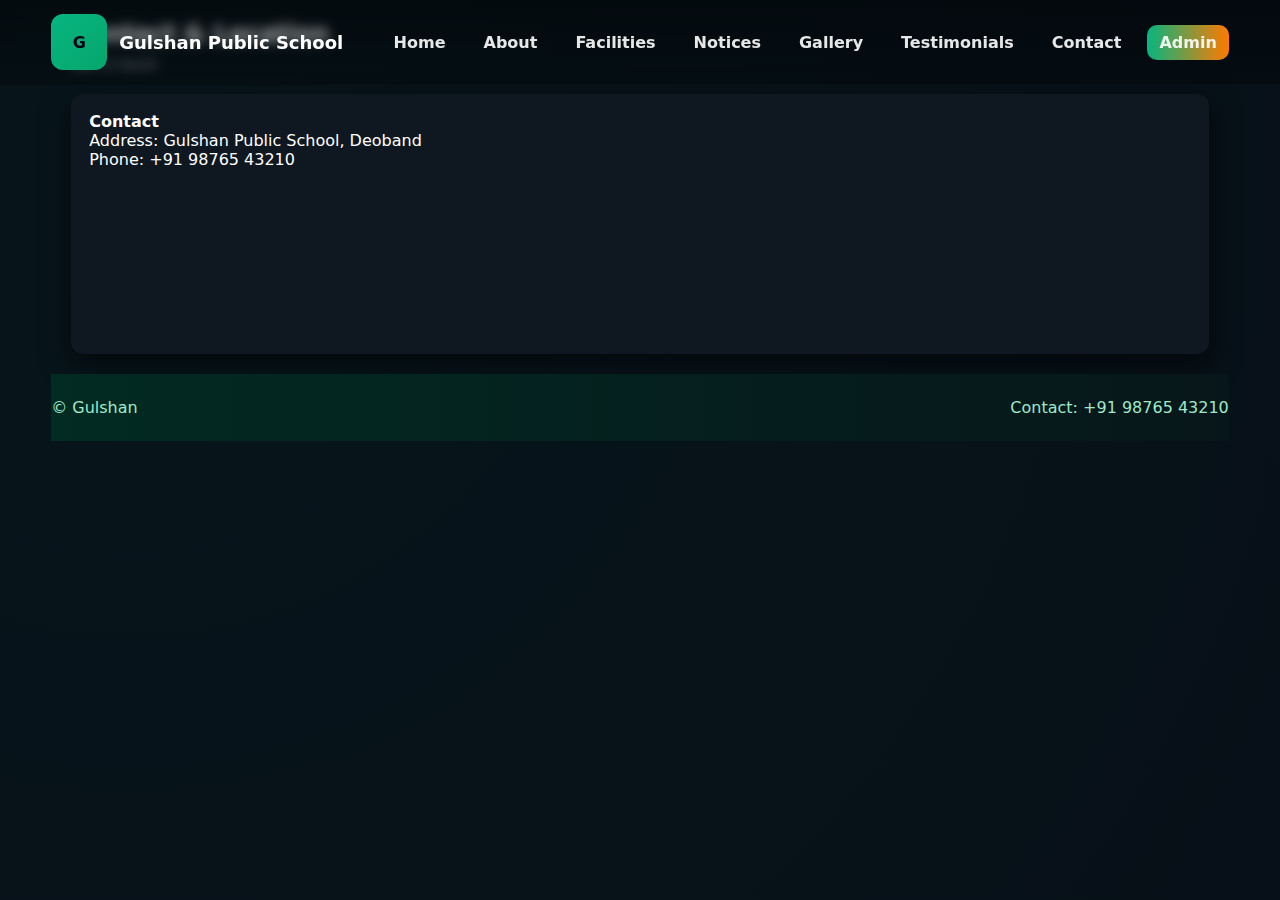
<file: contact.html>
<!doctype html><html lang="hi"><head><meta charset="utf-8"><meta name="viewport" content="width=device-width,initial-scale=1"><title>Contact - Gulshan</title><link rel="stylesheet" href="assets/css/style.css"></head><body>
<header class="header"><div class="container nav-inner"><div class="brand"><div class="logo">G</div><div><h1>Gulshan Public School</h1></div></div><nav class="nav-links"><a href="index.html">Home</a><a href="about.html">About</a><a href="facilities.html">Facilities</a><a href="notices.html">Notices</a><a href="gallery.html">Gallery</a><a href="testimonials.html">Testimonials</a><a class="active" href="contact.html">Contact</a><a class="cta" href="admin/login.html">Admin</a></nav></div></header>
<main><section class="container"><div class="section-title"><h2>Contact & Location</h2><div class="section-sub">Get in touch</div></div><div class="card contact-card"><div class="left"><h4>Contact</h4><p>Address: Gulshan Public School, Deoband</p><p>Phone: +91 98765 43210</p></div><div class="right"><iframe src="https://maps.google.com/maps?q=Deoband&t=&z=13&ie=UTF8&iwloc=&output=embed" style="width:100%;height:220px;border:0;border-radius:10px"></iframe></div></div></section></main>
<footer class="footer container"><div style="display:flex;justify-content:space-between"><div>© Gulshan</div><div>Contact: +91 98765 43210</div></div></footer>
<script src="assets/js/main.js"></script></body></html>
</file>
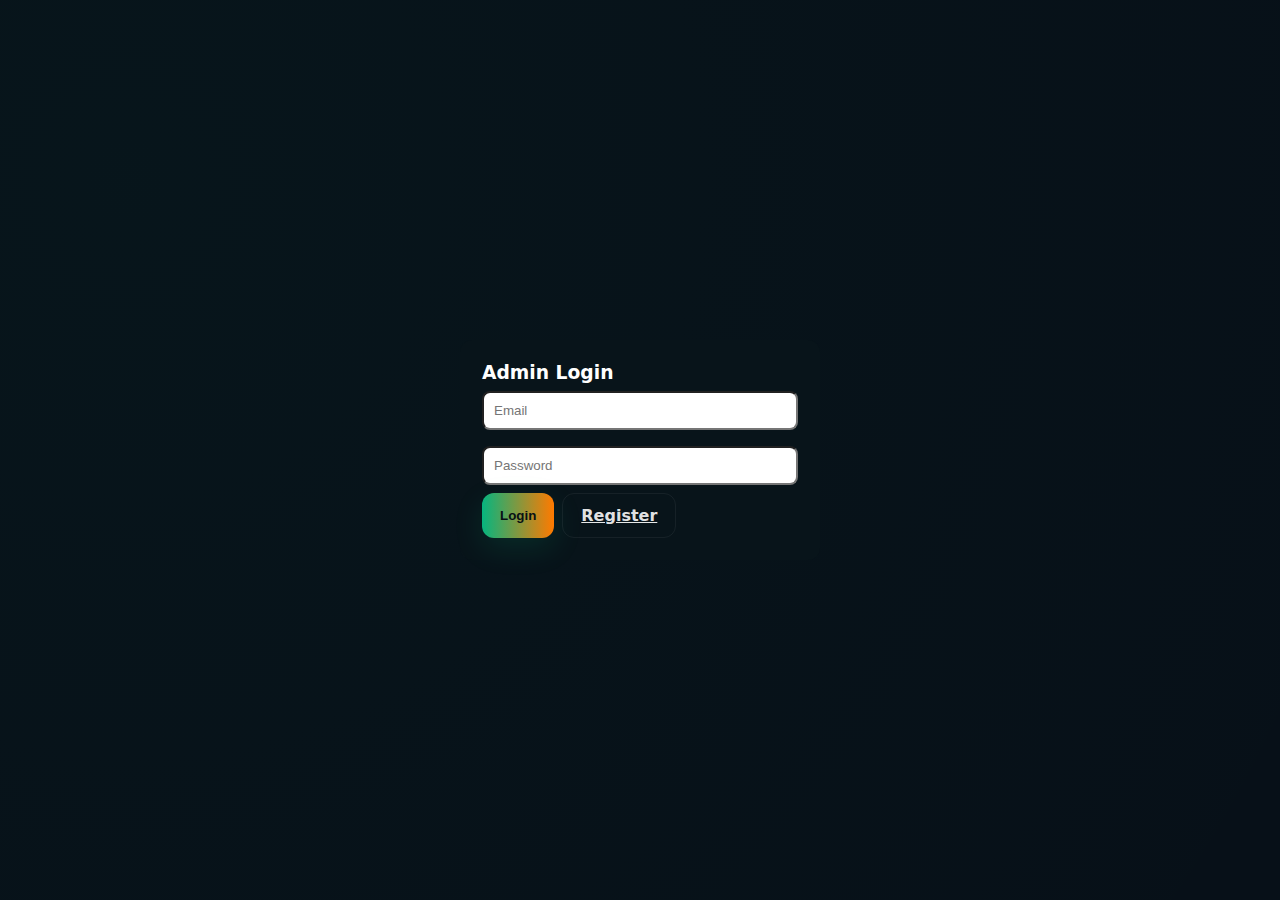
<file: admin/attendance.html>
<!doctype html><html lang="en"><head><meta charset='utf-8'><meta name='viewport' content='width=device-width,initial-scale=1'><title>Attendance</title><link rel='stylesheet' href='../assets/css/style.css'></head><body>
<div style="display:flex;align-items:center;justify-content:space-between;padding:12px;background:linear-gradient(90deg,var(--green),var(--orange));color:#081014"><div><strong>Admin</strong></div><div><button onclick="logoutAdmin()" style="background:#fff;padding:6px;border-radius:6px">Logout</button></div></div>
<div style="display:flex"><aside style="width:240px;padding:18px;background:#07131a;color:rgba(255,255,255,0.9)"><ul style="list-style:none;padding:0"><li><a href="dashboard.html">Dashboard</a></li><li><a href="attendance.html"><strong>Attendance</strong></a></li></ul></aside>
<main style="flex:1;padding:18px"><h2>Attendance Panel</h2><div style="display:flex;gap:8px;align-items:center"><input type="date" id="attendanceDate" value=""><button onclick="loadAttendance()">Load</button></div><div id="attendanceArea" style="margin-top:12px" class="card">Load a date to manage attendance.</div></main></div>
<script src="../assets/js/admin.js"></script>
<script>
function loadAttendance(){
  const date = document.getElementById('attendanceDate').value || new Date().toISOString().slice(0,10);
  renderAttendanceForDate(date);
}
document.addEventListener('DOMContentLoaded', ()=>{ adminInit(); document.getElementById('attendanceDate').value = new Date().toISOString().slice(0,10); });
</script>
</body></html>
</file>
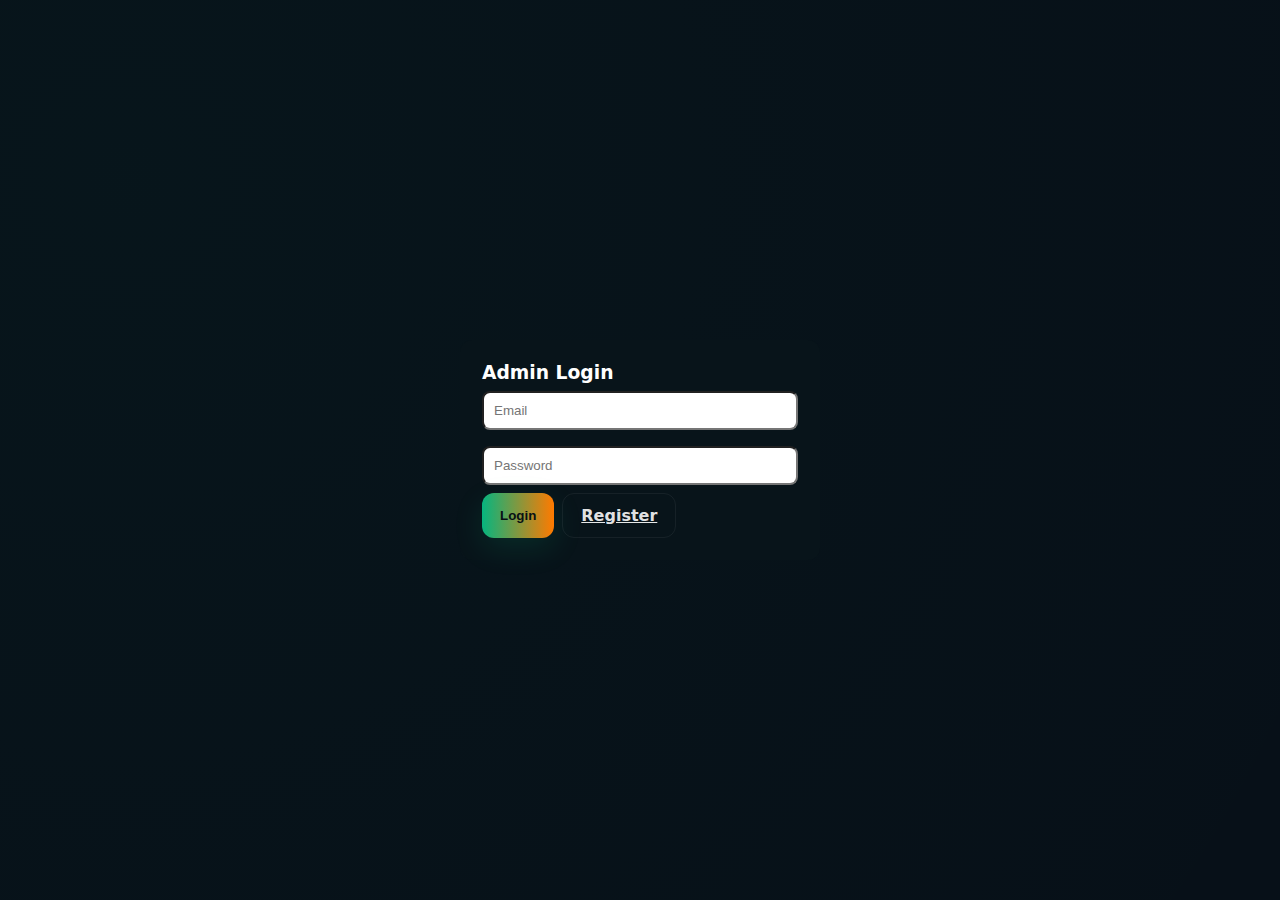
<file: admin/dashboard.html>
<!doctype html><html lang="en"><head><meta charset="utf-8"><meta name="viewport" content="width=device-width,initial-scale=1"><title>Admin Dashboard</title><link rel="stylesheet" href="../assets/css/style.css"></head><body>
<div class="admin-top" style="background:linear-gradient(90deg,var(--green),var(--orange));padding:14px;color:#081014;display:flex;justify-content:space-between;align-items:center">
  <div><strong>Gulshan Admin</strong></div>
  <div>Welcome, <span id="adminName">Admin</span> <button onclick="logoutAdmin()" style="margin-left:12px;padding:6px 10px;border-radius:8px;border:0;background:#fff">Logout</button></div>
</div>
<div style="display:flex">
  <aside style="width:240px;padding:18px;background:#07131a;border-right:1px solid rgba(255,255,255,0.03)">
    <ul style="list-style:none;padding:0;color:rgba(255,255,255,0.9)">
      <li><a href="dashboard.html">Dashboard</a></li>
      <li><a href="students.html">Students</a></li>
      <li><a href="teachers.html">Teachers</a></li>
      <li><a href="fees.html">Fees</a></li>
      <li><a href="attendance.html">Attendance</a></li>
      <li><a href="notices-admin.html">Notices</a></li>
      <li><a href="uploads.html">Gallery Uploads</a></li>
    </ul>
  </aside>
  <main style="flex:1;padding:18px">
    <h2>Dashboard</h2>
    <div style="display:grid;grid-template-columns:repeat(auto-fit,minmax(140px,1fr));gap:12px;margin-top:12px">
      <div class="card"><div id="statStudents" style="font-size:22px">0</div><div style="font-size:12px;color:#9aa">Students</div></div>
      <div class="card"><div id="statTeachers" style="font-size:22px">0</div><div style="font-size:12px;color:#9aa">Teachers</div></div>
      <div class="card"><div id="statNotices" style="font-size:22px">0</div><div style="font-size:12px;color:#9aa">Notices</div></div>
      <div class="card"><div id="statGallery" style="font-size:22px">0</div><div style="font-size:12px;color:#9aa">Gallery</div></div>
    </div>
    <div style="margin-top:20px"><h3>Quick Actions</h3><div style="display:flex;gap:8px;margin-top:8px"><button onclick="location.href='students.html'">Manage Students</button><button onclick="location.href='teachers.html'">Manage Teachers</button><button onclick="location.href='fees.html'">Fees</button><button onclick="location.href='attendance.html'">Attendance</button></div></div>
  </main>
</div>
<script src="../assets/js/admin.js"></script>
<script>document.addEventListener('DOMContentLoaded', ()=>{ adminInit && adminInit(); renderDashboardStats && renderDashboardStats(); });</script>
</body></html>
</file>
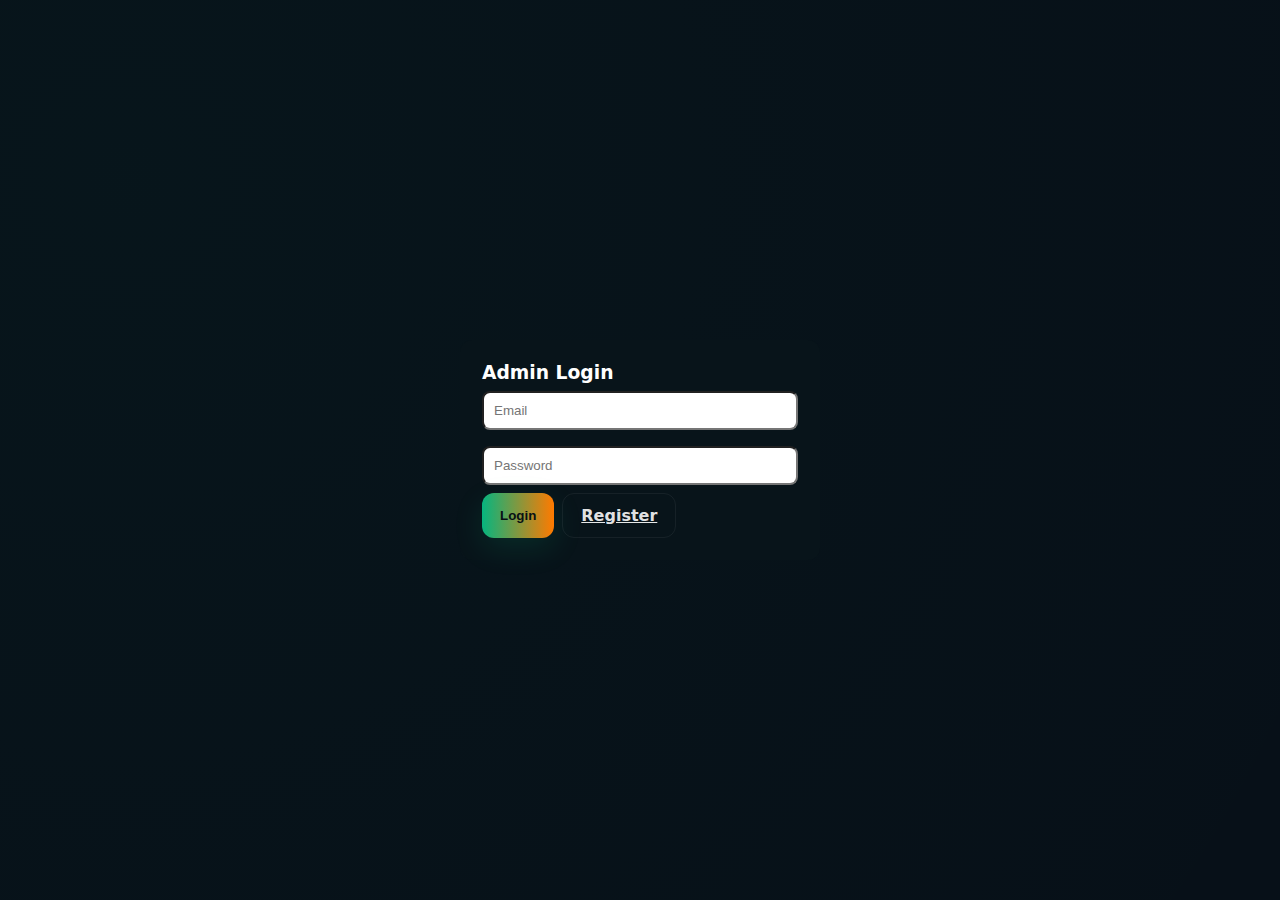
<file: admin/fees.html>
<!doctype html><html lang="en"><head><meta charset='utf-8'><meta name='viewport' content='width=device-width,initial-scale=1'><title>Fees</title><link rel='stylesheet' href='../assets/css/style.css'></head><body>
<div style="display:flex;align-items:center;justify-content:space-between;padding:12px;background:linear-gradient(90deg,var(--green),var(--orange));color:#081014"><div><strong>Admin</strong></div><div><button onclick="logoutAdmin()" style="background:#fff;padding:6px;border-radius:6px">Logout</button></div></div>
<div style="display:flex"><aside style="width:240px;padding:18px;background:#07131a;color:rgba(255,255,255,0.9)"><ul style="list-style:none;padding:0"><li><a href="dashboard.html">Dashboard</a></li><li><a href="fees.html"><strong>Fees</strong></a></li></ul></aside>
<main style="flex:1;padding:18px"><h2>Fees Management</h2><div style="margin-top:8px"><button onclick="openAddFee()">+ Add Payment</button></div><table class="table" id="feesTable" style="margin-top:12px"><thead><tr><th>Student</th><th>Amount</th><th>Date</th><th>Note</th><th>Actions</th></tr></thead><tbody></tbody></table></main></div>
<div id="modal" class="modal"><div class="modal-card" id="modalCard"></div></div>
<script src="../assets/js/admin.js"></script>
<script>
function openAddFee(){
  const studs = JSON.parse(localStorage.getItem('gp_students')||'[]');
  if(studs.length===0){ alert('No students'); return; }
  const options = studs.map(s=>`<option value="${s.id}">${s.name} (${s.class||''})</option>`).join('');
  document.getElementById('modalCard').innerHTML = `<h3>Add Payment</h3><div style="display:grid;grid-template-columns:1fr 1fr;gap:8px"><select id="feeStudent">${options}</select><input id="feeAmount" placeholder="Amount"></div><div style="margin-top:8px"><input id="feeNote" placeholder="Note"></div><div style="text-align:right;margin-top:8px"><button onclick="saveFeeModal()">Save</button></div>`;
  document.getElementById('modal').classList.add('open');
}
function saveFeeModal(){ const studentId=document.getElementById('feeStudent').value; const amount=document.getElementById('feeAmount').value; const note=document.getElementById('feeNote').value; if(!studentId||!amount){ alert('Select and amount'); return; } window.addFee({studentId,amount:parseFloat(amount),date:new Date().toLocaleDateString(),note}); document.getElementById('modal').classList.remove('open'); }
document.addEventListener('DOMContentLoaded', ()=>{ adminInit(); renderFees(); renderDashboardStats(); });
</script>
</body></html>
</file>
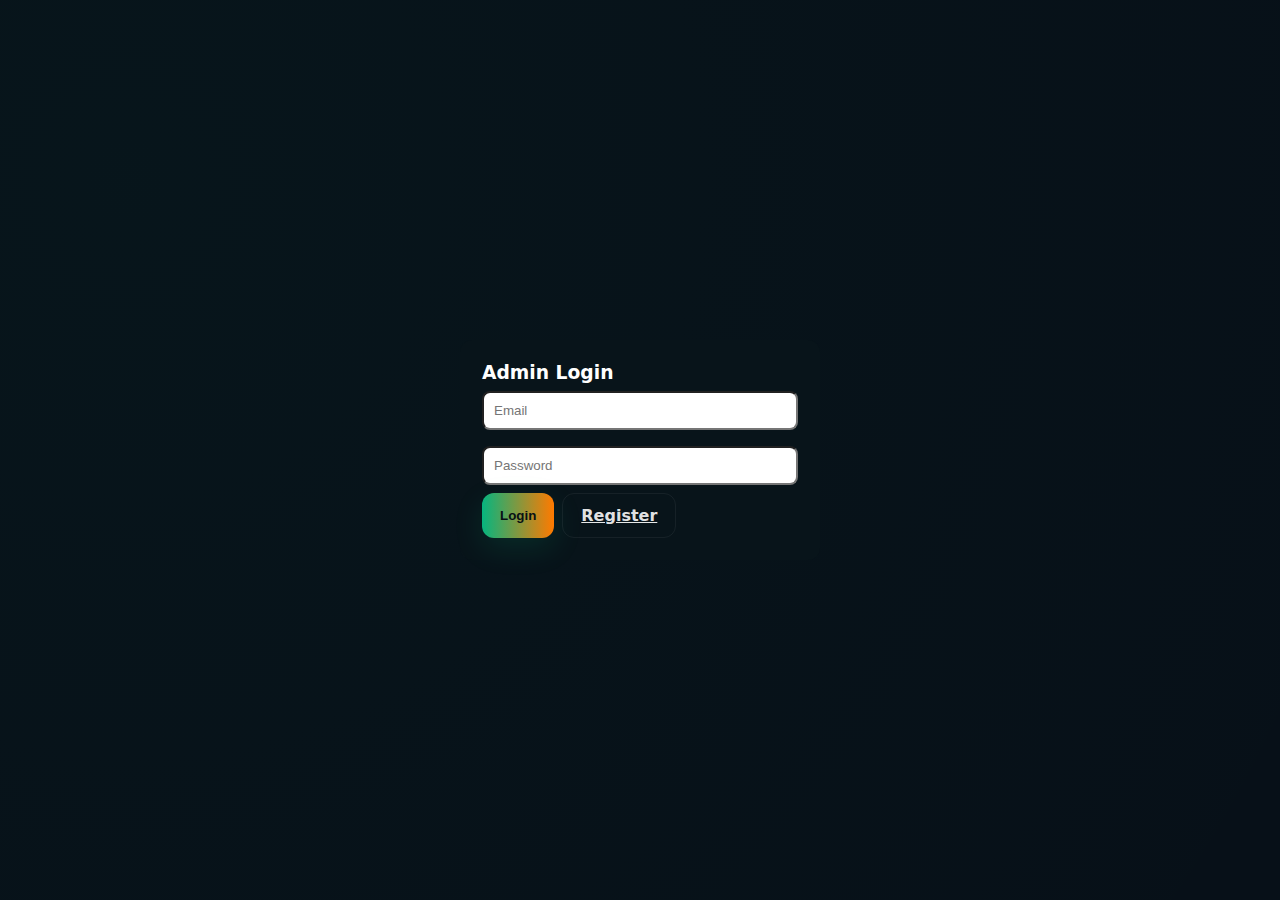
<file: admin/login.html>
<!doctype html><html lang="en"><head><meta charset="utf-8"><meta name="viewport" content="width=device-width,initial-scale=1"><title>Admin Login</title><link rel="stylesheet" href="../assets/css/style.css"></head><body>
<div style="min-height:100vh;display:flex;align-items:center;justify-content:center;padding:20px">
  <div style="background:#08141a;padding:22px;border-radius:12px;width:360px">
    <h3>Admin Login</h3>
    <input id="loginEmail" placeholder="Email" style="width:100%;padding:10px;margin:8px 0;border-radius:8px">
    <input id="loginPass" placeholder="Password" type="password" style="width:100%;padding:10px;margin:8px 0;border-radius:8px">
    <div style="display:flex;gap:8px"><button id="btnLogin" class="btn btn-primary">Login</button><a href="register.html" class="btn btn-ghost">Register</a></div>
  </div>
</div>
<script src="../assets/js/admin.js"></script>
<script>
document.getElementById('btnLogin').addEventListener('click', function(){
  const email = document.getElementById('loginEmail').value.trim();
  const pass = document.getElementById('loginPass').value.trim();
  const res = window.loginAdmin(email, pass);
  if(res.ok){ location.href = 'dashboard.html'; } else { alert('Invalid credentials or no account'); }
});
</script>
</body></html>
</file>
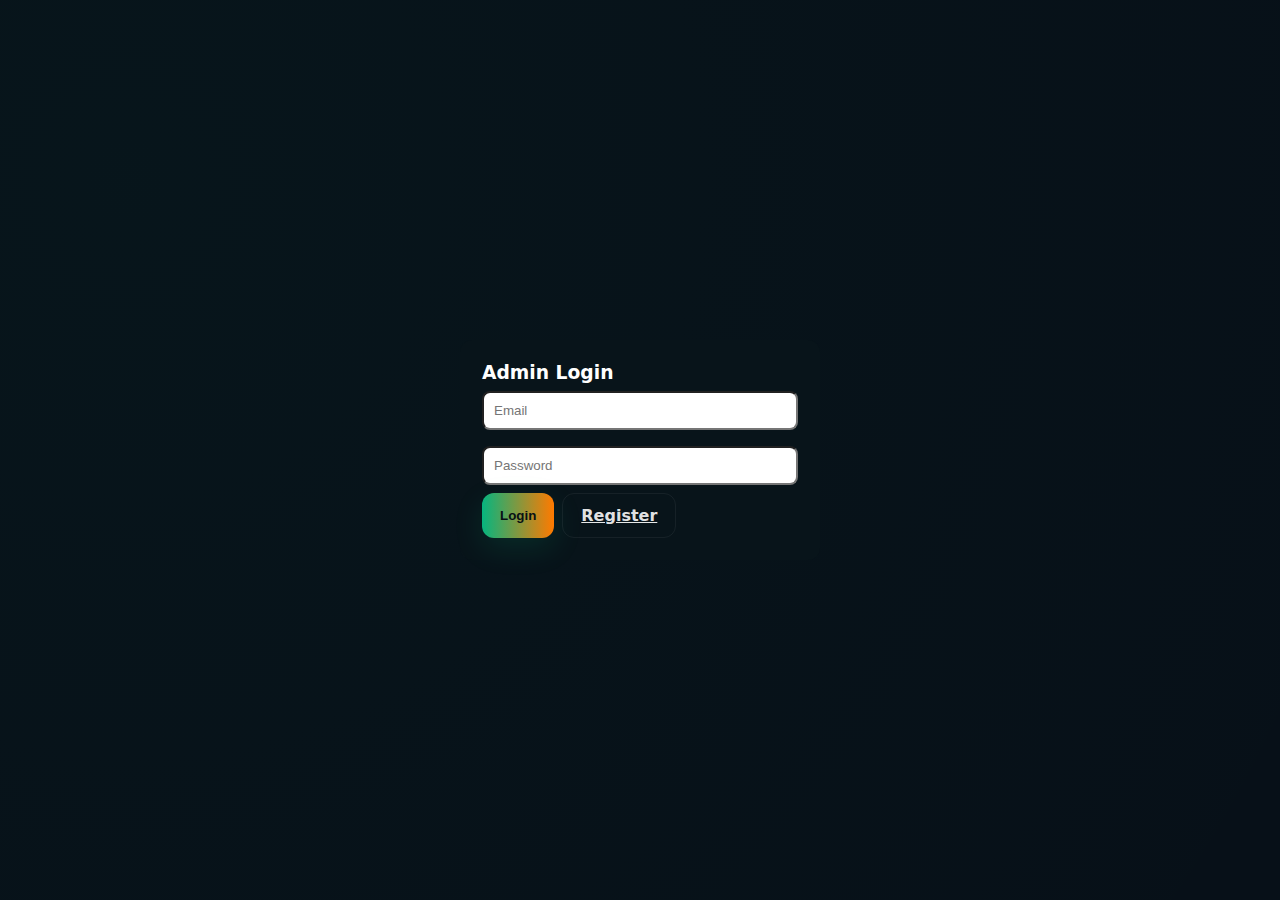
<file: admin/notices-admin.html>
<!doctype html><html lang="en"><head><meta charset='utf-8'><meta name='viewport' content='width=device-width,initial-scale=1'><title>Notices Admin</title><link rel='stylesheet' href='../assets/css/style.css'></head><body>
<div style="display:flex;align-items:center;justify-content:space-between;padding:12px;background:linear-gradient(90deg,var(--green),var(--orange));color:#081014"><div><strong>Admin</strong></div><div><button onclick="logoutAdmin()" style="background:#fff;padding:6px;border-radius:6px">Logout</button></div></div>
<div style="display:flex"><aside style="width:240px;padding:18px;background:#07131a;color:rgba(255,255,255,0.9)"><ul style="list-style:none;padding:0"><li><a href="dashboard.html">Dashboard</a></li><li><a href="notices-admin.html"><strong>Notices</strong></a></li></ul></aside>
<main style="flex:1;padding:18px"><h2>Notices</h2><div style="margin-top:8px"><button onclick="openAddNotice()">+ Add Notice</button></div><table class="table" id="noticesTable" style="margin-top:12px"><thead><tr><th>Title</th><th>Message</th><th>Date</th><th>Actions</th></tr></thead><tbody></tbody></table></main></div>
<div id="modal" class="modal"><div class="modal-card" id="modalCard"></div></div>
<script src="../assets/js/admin.js"></script>
<script>
function openAddNotice(){ document.getElementById('modalCard').innerHTML = `<h3>Add Notice</h3><div style="margin-top:8px"><input id="n_title" placeholder="Title" style="width:100%;padding:8px;border-radius:6px"><textarea id="n_msg" placeholder="Message" style="width:100%;margin-top:8px;padding:8px;border-radius:6px"></textarea></div><div style="text-align:right;margin-top:8px"><button onclick="saveNoticeModal()">Save</button></div>`; document.getElementById('modal').classList.add('open'); }
function saveNoticeModal(){ const title=document.getElementById('n_title').value.trim(); const msg=document.getElementById('n_msg').value.trim(); if(!title||!msg){ alert('Fill'); return;} window.addNoticeAdmin({title,msg}); document.getElementById('modal').classList.remove('open'); }
document.addEventListener('DOMContentLoaded', ()=>{ adminInit(); renderNoticesAdmin(); renderDashboardStats(); });
</script>
</body></html>
</file>
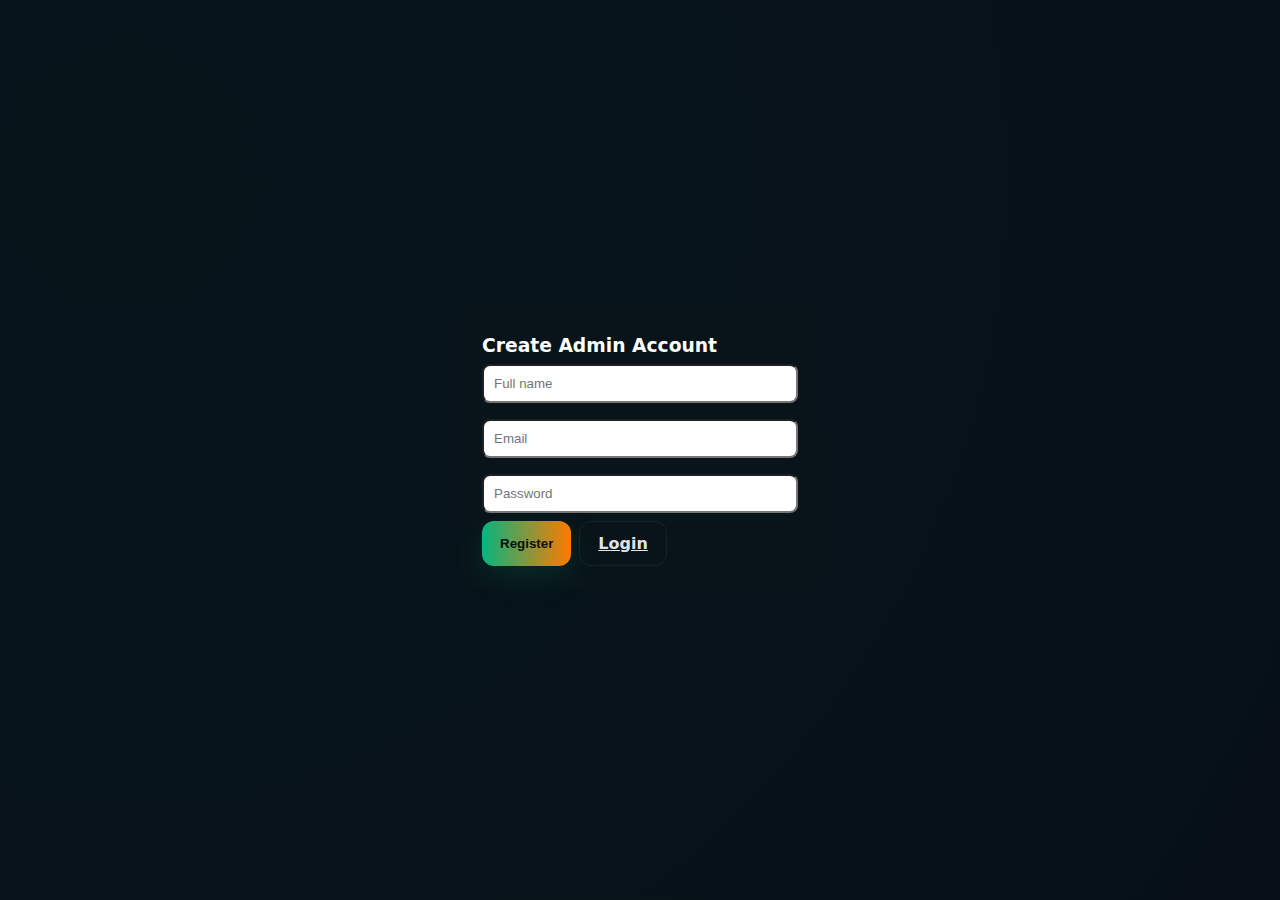
<file: admin/register.html>
<!doctype html><html lang="en"><head><meta charset="utf-8"><meta name="viewport" content="width=device-width,initial-scale=1"><title>Admin Register</title><link rel="stylesheet" href="../assets/css/style.css"></head><body>
<div style="min-height:100vh;display:flex;align-items:center;justify-content:center;padding:20px">
  <div style="background:#08141a;padding:22px;border-radius:12px;width:360px">
    <h3>Create Admin Account</h3>
    <input id="regName" placeholder="Full name" style="width:100%;padding:10px;margin:8px 0;border-radius:8px">
    <input id="regEmail" placeholder="Email" style="width:100%;padding:10px;margin:8px 0;border-radius:8px">
    <input id="regPass" placeholder="Password" type="password" style="width:100%;padding:10px;margin:8px 0;border-radius:8px">
    <div style="display:flex;gap:8px"><button id="btnRegister" class="btn btn-primary">Register</button><a href="login.html" class="btn btn-ghost">Login</a></div>
  </div>
</div>
<script src="../assets/js/admin.js"></script>
<script>
document.getElementById('btnRegister').addEventListener('click', function(){
  const name = document.getElementById('regName').value.trim();
  const email = document.getElementById('regEmail').value.trim();
  const pass = document.getElementById('regPass').value.trim();
  const r = window.registerAdmin(name,email,pass);
  if(r.ok){ alert('Registered. Please login.'); location.href='login.html'; } else alert(r.msg || 'Error');
});
</script>
</body></html>
</file>
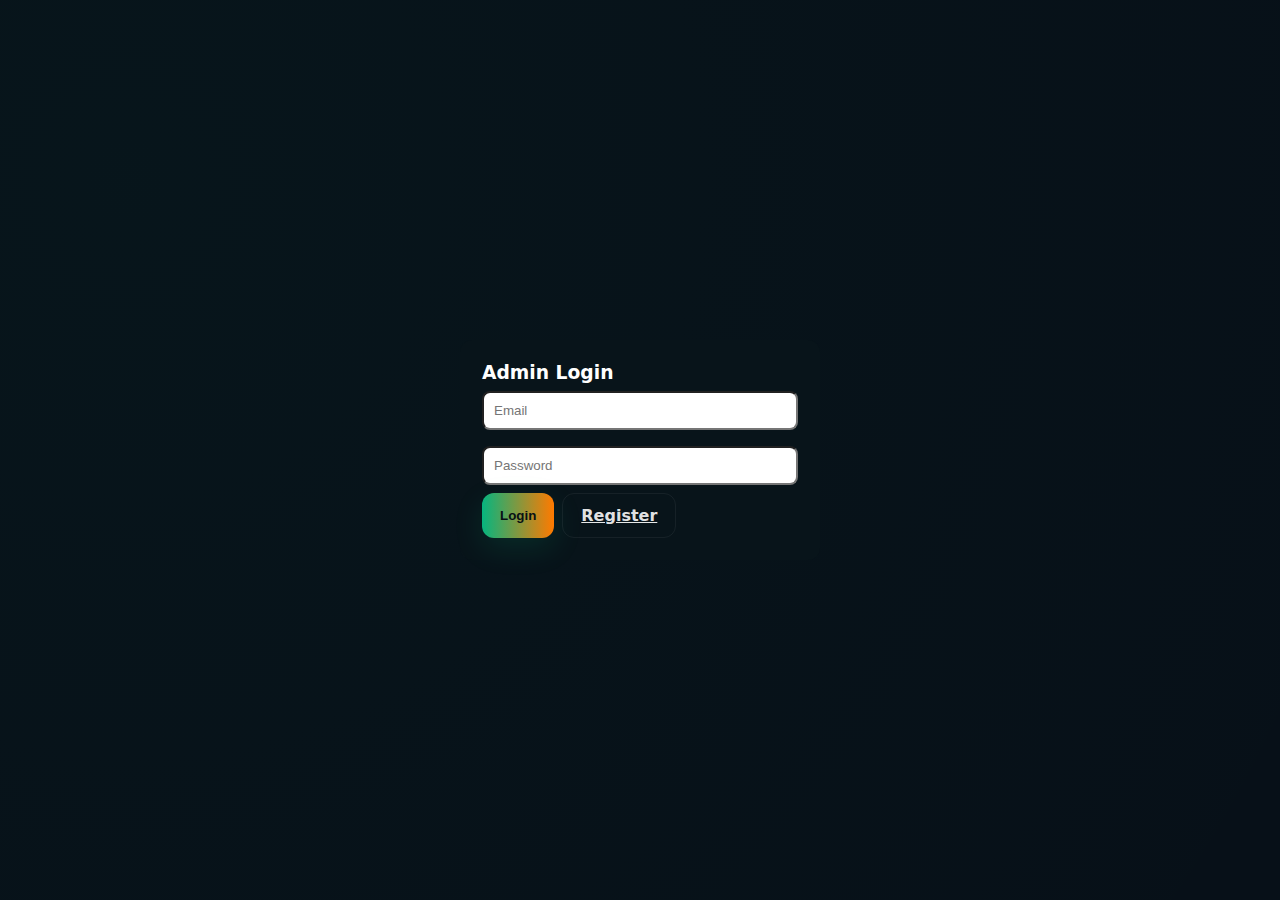
<file: admin/students.html>
<!doctype html><html lang="en"><head><meta charset="utf-8"><meta name="viewport" content="width=device-width,initial-scale=1"><title>Manage Students</title><link rel="stylesheet" href="../assets/css/style.css"></head><body>
<div style="display:flex;align-items:center;justify-content:space-between;padding:12px;background:linear-gradient(90deg,var(--green),var(--orange));color:#081014"><div><strong>Admin</strong></div><div><button onclick="logoutAdmin()" style="background:#fff;padding:6px;border-radius:6px">Logout</button></div></div>
<div style="display:flex">
  <aside style="width:240px;padding:18px;background:#07131a;color:rgba(255,255,255,0.9)"><ul style="list-style:none;padding:0"><li><a href="dashboard.html">Dashboard</a></li><li><a href="students.html"><strong>Students</strong></a></li><li><a href="teachers.html">Teachers</a></li></ul></aside>
  <main style="flex:1;padding:18px">
    <h2>Students</h2>
    <div style="display:flex;justify-content:space-between;align-items:center"><div></div><div><button onclick="openAddStudent()">+ Add Student</button></div></div>
    <table class="table" id="studentsTable" style="margin-top:12px"><thead><tr><th>Photo</th><th>Name</th><th>Class</th><th>Phone</th><th>Actions</th></tr></thead><tbody></tbody></table>
  </main>
</div>
<div id="modal" class="modal"><div class="modal-card" id="modalCard"></div></div>
<script src="../assets/js/admin.js"></script>
<script>
function openAddStudent(){
  document.getElementById('modalCard').innerHTML = `<h3>Add Student</h3><div style="display:grid;grid-template-columns:1fr 1fr;gap:8px"><input id="s_name" placeholder="Name"><input id="s_class" placeholder="Class"></div><div style="display:grid;grid-template-columns:1fr 1fr;gap:8px;margin-top:8px"><input id="s_phone" placeholder="Phone"><input id="s_photo" type="file"></div><div style="text-align:right;margin-top:8px"><button onclick="saveStudentModal()">Save</button></div>`;
  document.getElementById('modal').classList.add('open');
}
function saveStudentModal(){
  const name=document.getElementById('s_name').value.trim(); const cls=document.getElementById('s_class').value.trim(); const phone=document.getElementById('s_phone').value.trim(); const file=document.getElementById('s_photo').files[0];
  if(!name){ alert('Name required'); return; }
  if(file){ const fr=new FileReader(); fr.onload=function(){ window.addStudent({name, class:cls, phone, photo:fr.result}); document.getElementById('modal').classList.remove('open'); }; fr.readAsDataURL(file); }
  else{ window.addStudent({name, class:cls, phone, photo:''}); document.getElementById('modal').classList.remove('open'); }
}
document.addEventListener('DOMContentLoaded', ()=>{ adminInit && adminInit(); renderStudents && renderStudents(); renderDashboardStats && renderDashboardStats(); });
</script>
</body></html>
</file>
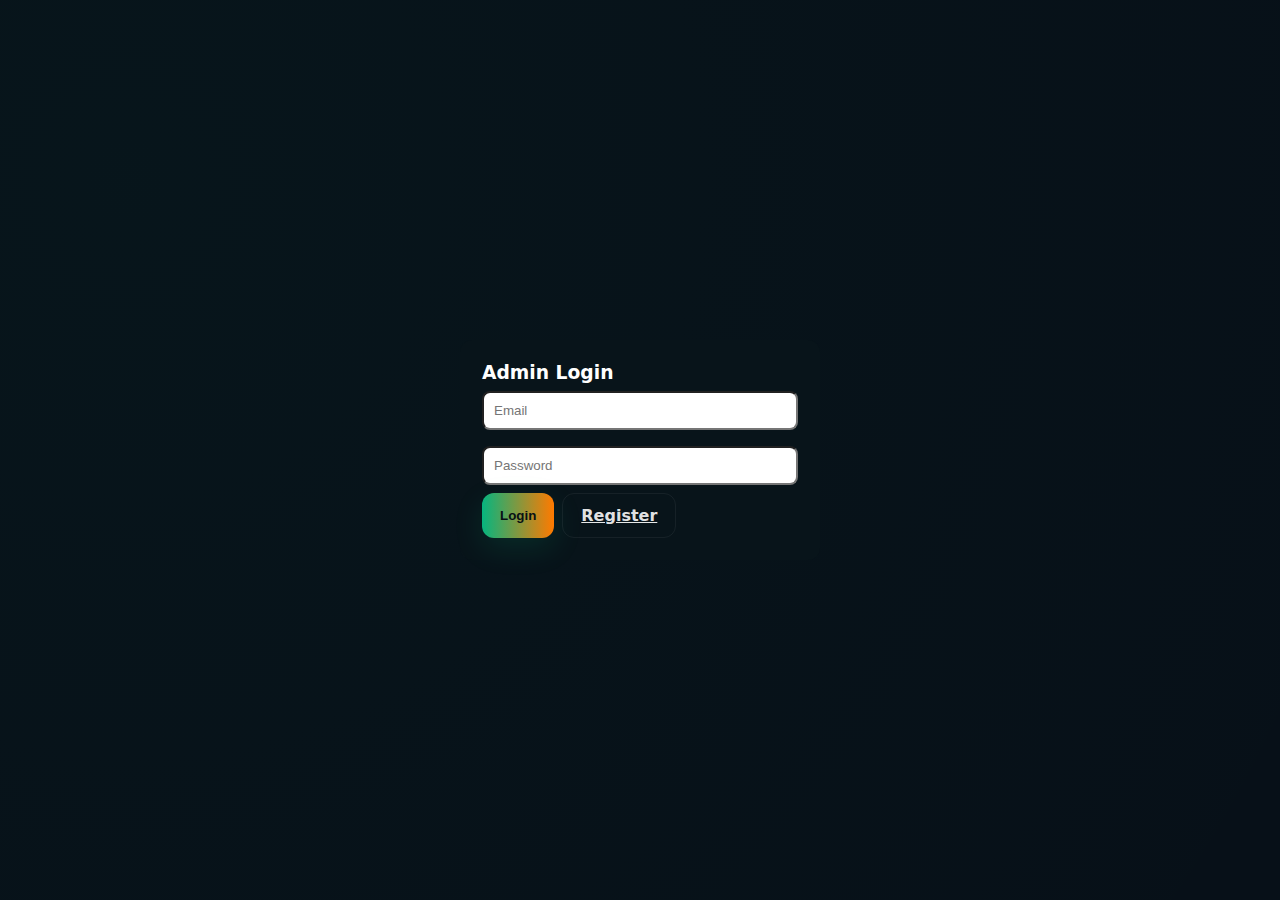
<file: admin/teachers.html>
<!doctype html><html lang="en"><head><meta charset="utf-8"><meta name="viewport" content="width=device-width,initial-scale=1"><title>Teachers</title><link rel="stylesheet" href="../assets/css/style.css"></head><body>
<div style="display:flex;align-items:center;justify-content:space-between;padding:12px;background:linear-gradient(90deg,var(--green),var(--orange));color:#081014"><div><strong>Admin</strong></div><div><button onclick="logoutAdmin()" style="background:#fff;padding:6px;border-radius:6px">Logout</button></div></div>
<div style="display:flex"><aside style="width:240px;padding:18px;background:#07131a;color:rgba(255,255,255,0.9)"><ul style="list-style:none;padding:0"><li><a href="dashboard.html">Dashboard</a></li><li><a href="students.html">Students</a></li><li><a href="teachers.html"><strong>Teachers</strong></a></li></ul></aside>
<main style="flex:1;padding:18px"><h2>Teachers</h2><div style="display:flex;justify-content:space-between"><div></div><div><button onclick="openAddTeacher()">+ Add Teacher</button></div></div><table class="table" id="teachersTable" style="margin-top:12px"><thead><tr><th>Name</th><th>Subject</th><th>Phone</th><th>Actions</th></tr></thead><tbody></tbody></table></main></div>
<div id="modal" class="modal"><div class="modal-card" id="modalCard"></div></div>
<script src="../assets/js/admin.js"></script>
<script>
function openAddTeacher(){ document.getElementById('modalCard').innerHTML=`<h3>Add Teacher</h3><div style="display:grid;grid-template-columns:1fr 1fr;gap:8px"><input id="t_name" placeholder="Name"><input id="t_subject" placeholder="Subject"></div><div style="display:grid;grid-template-columns:1fr 1fr;gap:8px;margin-top:8px"><input id="t_phone" placeholder="Phone"><input id="t_photo" type="file"></div><div style="text-align:right;margin-top:8px"><button onclick="saveTeacherModal()">Save</button></div>`; document.getElementById('modal').classList.add('open'); }
function saveTeacherModal(){ const name=document.getElementById('t_name').value.trim(); const subject=document.getElementById('t_subject').value.trim(); const phone=document.getElementById('t_phone').value.trim(); const file=document.getElementById('t_photo').files[0]; if(!name){ alert('Name required'); return; } if(file){ const fr=new FileReader(); fr.onload=function(){ window.addTeacher({name,subject,phone,photo:fr.result}); document.getElementById('modal').classList.remove('open'); }; fr.readAsDataURL(file); } else { window.addTeacher({name,subject,phone,photo:''}); document.getElementById('modal').classList.remove('open'); } }
document.addEventListener('DOMContentLoaded', ()=>{ adminInit(); renderTeachers(); renderDashboardStats(); });
</script>
</body></html>
</file>
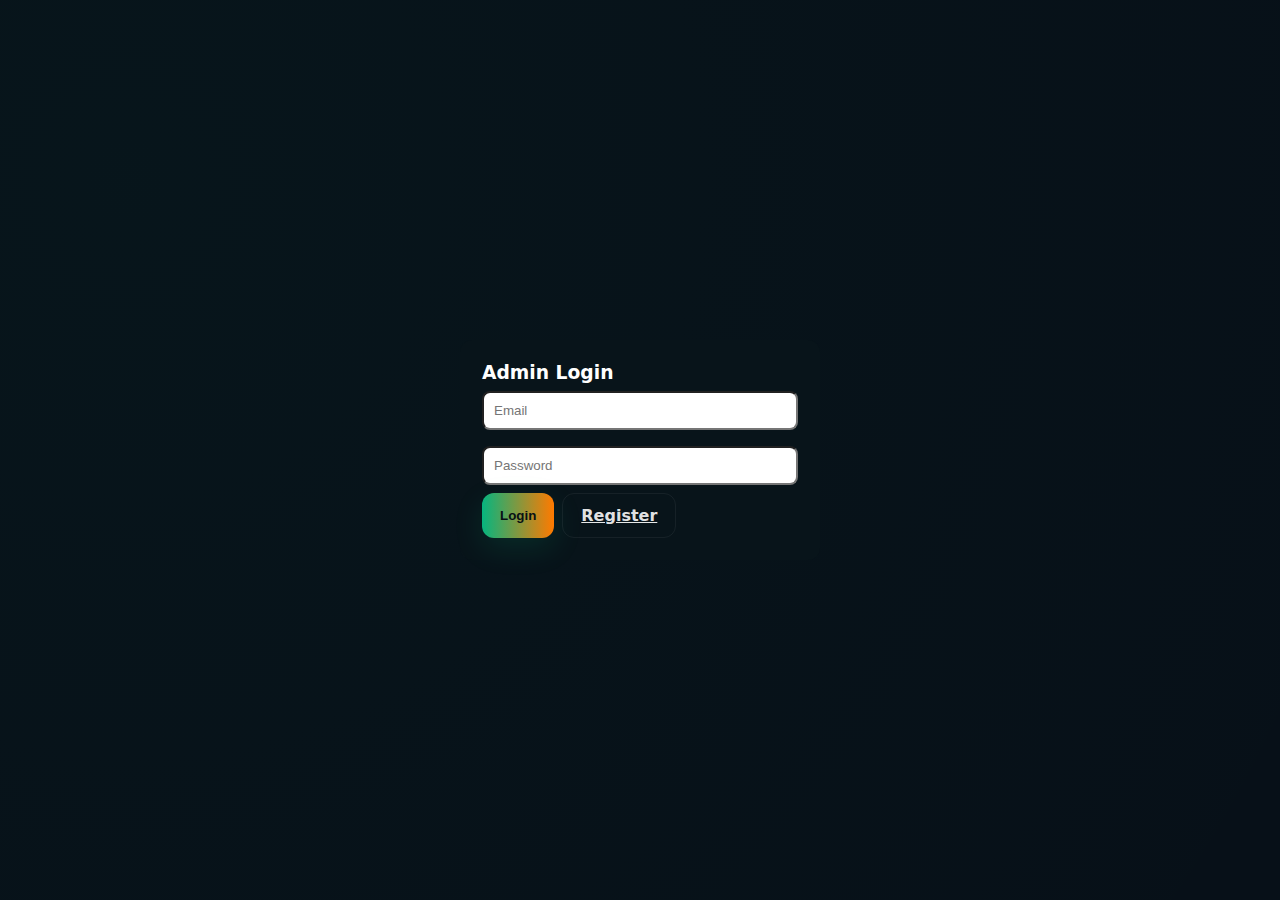
<file: admin/uploads.html>
<!doctype html><html lang="en"><head><meta charset='utf-8'><meta name='viewport' content='width=device-width,initial-scale=1'><title>Uploads</title><link rel='stylesheet' href='../assets/css/style.css'></head><body>
<div style="display:flex;align-items:center;justify-content:space-between;padding:12px;background:linear-gradient(90deg,var(--green),var(--orange));color:#081014"><div><strong>Admin</strong></div><div><button onclick="logoutAdmin()" style="background:#fff;padding:6px;border-radius:6px">Logout</button></div></div>
<div style="display:flex"><aside style="width:240px;padding:18px;background:#07131a;color:rgba(255,255,255,0.9)"><ul style="list-style:none;padding:0"><li><a href="dashboard.html">Dashboard</a></li><li><a href="uploads.html"><strong>Uploads</strong></a></li></ul></aside>
<main style="flex:1;padding:18px"><h2>Gallery Uploads</h2><div style="margin-top:8px"><input type="file" id="galleryUpload"></div><div id="galleryGridAdmin" style="display:flex;flex-wrap:wrap;margin-top:12px"></div></main></div>
<script src="../assets/js/admin.js"></script>
<script>
document.getElementById('galleryUpload').addEventListener('change', function(e){
  const f = e.target.files[0]; if(!f) return;
  uploadImage(f, function(){ renderGalleryAdmin(); renderPublicGallery(); });
});
document.addEventListener('DOMContentLoaded', ()=>{ adminInit(); renderGalleryAdmin(); renderDashboardStats(); });
</script>
</body></html>
</file>
<file: assets/css/style.css>
:root{
  --green:#06b57f;
  --orange:#ff7a00;
  --white:#ffffff;
  --bg:#081014;
  --card:#0f1720;
  --glass: rgba(255,255,255,0.04);
  --neon-green: 0 10px 30px rgba(6,181,127,0.14);
  --neon-orange: 0 10px 30px rgba(255,122,0,0.12);
  --maxw:1200px;
  --radius:14px;
  --accent: linear-gradient(90deg,var(--green),var(--orange));
  font-family: Inter, system-ui, system-ui, -apple-system, "Segoe UI", Roboto, "Helvetica Neue", Arial;
}
*{box-sizing:border-box;margin:0;padding:0}
html,body{height:100%;background:radial-gradient(circle at 10% 20%, rgba(6,181,127,0.03), transparent), linear-gradient(180deg,#071018,#071018); color:var(--white); -webkit-font-smoothing:antialiased;}
.container{width:92%;max-width:var(--maxw);margin:0 auto;padding:20px}

/* NAV */
.header{position:fixed;top:0;left:0;right:0;z-index:100;background:linear-gradient(180deg, rgba(0,0,0,0.45), rgba(0,0,0,0.25));backdrop-filter:blur(6px);border-bottom:1px solid rgba(255,255,255,0.02)}
.nav-inner{display:flex;align-items:center;justify-content:space-between;padding:14px 0}
.brand{display:flex;align-items:center;gap:12px}
.logo{width:56px;height:56px;border-radius:12px;background:linear-gradient(135deg,var(--green),#07a66d);display:flex;align-items:center;justify-content:center;color:#001; font-weight:800}
.brand h1{font-size:18px;color:var(--white)}
.nav-links{display:flex;gap:14px;align-items:center}
.nav-links a{padding:8px 12px;border-radius:10px;color:rgba(255,255,255,0.9);text-decoration:none;font-weight:600}
.nav-links a:hover{box-shadow:var(--neon-green)}
.cta{background:var(--accent);padding:8px 14px;border-radius:10px;color:#081014;font-weight:800}

/* HERO */
.hero{min-height:90vh;display:flex;align-items:center;position:relative;overflow:hidden;padding-top:80px}
.hero-grid{display:grid;grid-template-columns:1fr 460px;gap:36px;align-items:center;width:100%;max-width:var(--maxw);margin:0 auto}
.hero-left h1{font-size:44px;line-height:1.02;margin-bottom:10px;color:var(--white);text-shadow:0 6px 30px rgba(6,181,127,0.06)}
.hero-left .meta{color:rgba(255,255,255,0.7);margin-bottom:18px}
.lead{color:rgba(255,255,255,0.75)}

/* neon buttons */
.btn{display:inline-block;padding:12px 18px;border-radius:12px;font-weight:800;cursor:pointer;border:0}
.btn-primary{background:linear-gradient(90deg,var(--green),var(--orange));color:#081014;box-shadow:var(--neon-green)}
.btn-ghost{background:transparent;border:1px solid rgba(255,255,255,0.06);color:rgba(255,255,255,0.9)}

/* hero visual */
.hero-card{background:linear-gradient(180deg,rgba(255,255,255,0.02), rgba(255,255,255,0.01));padding:18px;border-radius:16px;box-shadow:var(--neon-green);text-align:center}

/* sections */
section{padding:80px 0}
.section-title{display:flex;flex-direction:column;gap:8px;margin-bottom:22px}
.section-title h2{font-size:24px}
.section-sub{color:rgba(255,255,255,0.6);font-size:14px}

/* cards and grids */
.cards{display:grid;grid-template-columns:repeat(auto-fit,minmax(220px,1fr));gap:18px}
.card{background:var(--card);padding:18px;border-radius:12px;box-shadow:0 10px 30px rgba(0,0,0,0.6);transition:transform .28s}
.card:hover{transform:translateY(-8px);box-shadow:var(--neon-orange)}

/* facilities */
.facility-grid{display:grid;grid-template-columns:repeat(auto-fit,minmax(220px,1fr));gap:18px}
.facility{display:flex;gap:12px;align-items:center}

/* marquee */
.marquee{white-space:nowrap;display:inline-block;animation:mar 20s linear infinite}
@keyframes mar{0%{transform:translateX(0)}100%{transform:translateX(-100%)}}

/* gallery */
.gallery-grid{display:grid;grid-template-columns:repeat(auto-fit,minmax(180px,1fr));gap:12px}
.gallery-grid img{width:100%;height:160px;object-fit:cover;border-radius:10px;transition:transform .28s}
.gallery-grid a:hover img{transform:scale(1.06)}

/* testimonials */
.testimonials{display:grid;grid-template-columns:repeat(auto-fit,minmax(240px,1fr));gap:18px}

/* contact */
.contact-card{display:flex;gap:18px;flex-wrap:wrap}
.contact-card .left{flex:1}
.contact-card .right{flex:1}

/* footer */
.footer{padding:24px 0;background:linear-gradient(90deg,#022b22,#07161a);color:#9fe9c7}

/* modal & lightbox */
.modal{position:fixed;inset:0;display:flex;align-items:center;justify-content:center;background:rgba(0,0,0,0.6);z-index:200;opacity:0;pointer-events:none;transition:opacity .2s}
.modal.open{opacity:1;pointer-events:auto}
.modal-card{background:#08141a;padding:18px;border-radius:12px;border:1px solid rgba(255,255,255,0.03)}
.lightbox{position:fixed;inset:0;display:flex;align-items:center;justify-content:center;background:rgba(0,0,0,0.8);z-index:210;opacity:0;pointer-events:none;transition:opacity .2s}
.lightbox.open{opacity:1;pointer-events:auto}
.lightbox img{max-width:92%;max-height:84vh;border-radius:12px}

/* admin helpers */
.table{width:100%;border-collapse:collapse}
.table th,.table td{padding:10px;border-bottom:1px solid rgba(255,255,255,0.04)}
.btn-sm{padding:6px 10px;border-radius:8px}

/* responsive */
@media (max-width:900px){
  .hero-grid{grid-template-columns:1fr}
  .nav-links{display:none}
}
</file>
